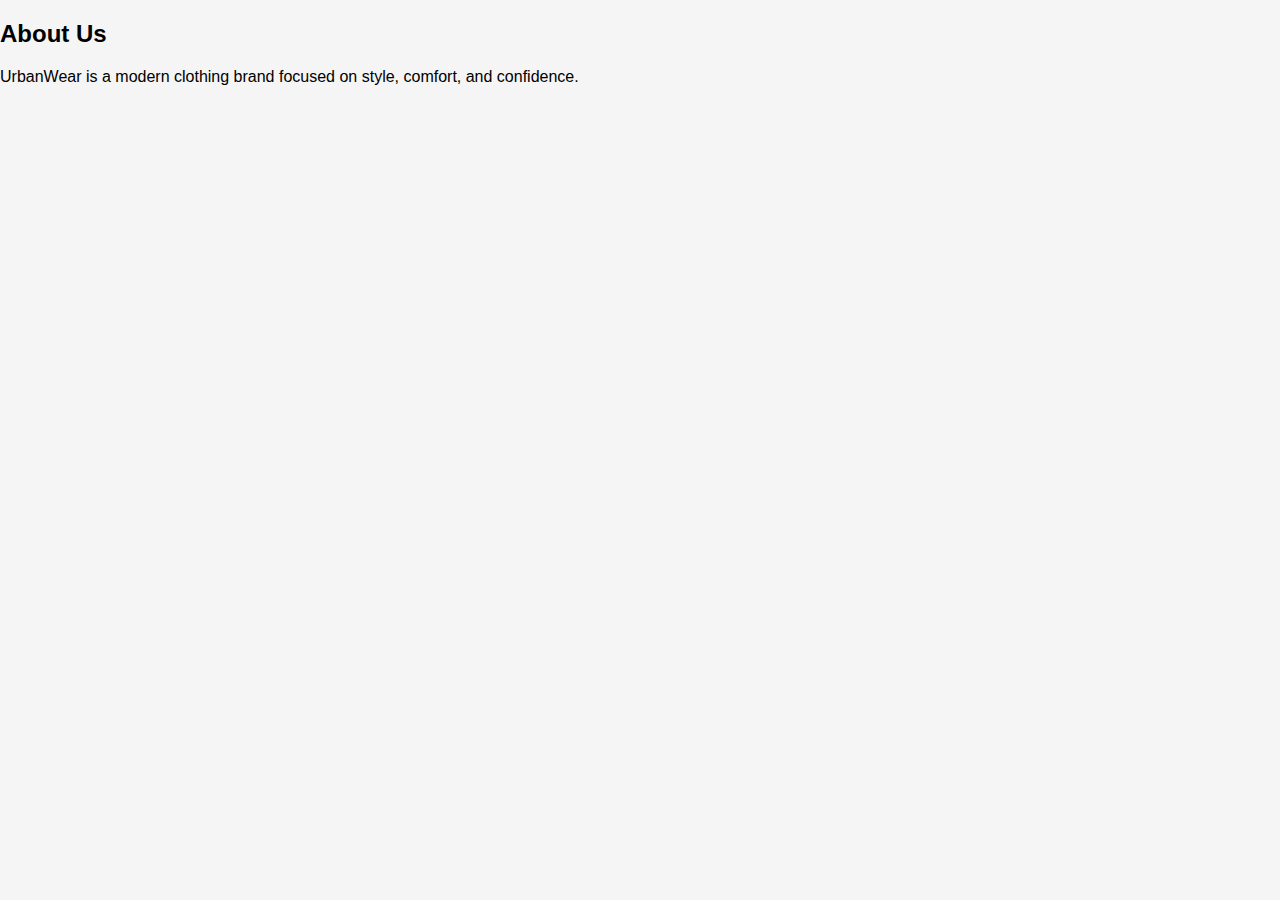
<file: About.html>
<!DOCTYPE html>
<html lang="en">
<head>
  <meta charset="UTF-8">
  <title>About | UrbanWear</title>
  <link rel="stylesheet" href="css/style.css">
</head>
<body>

<h2>About Us</h2>
<p>
UrbanWear is a modern clothing brand focused on style,
comfort, and confidence.
</p>

</body>
</html>
</file>
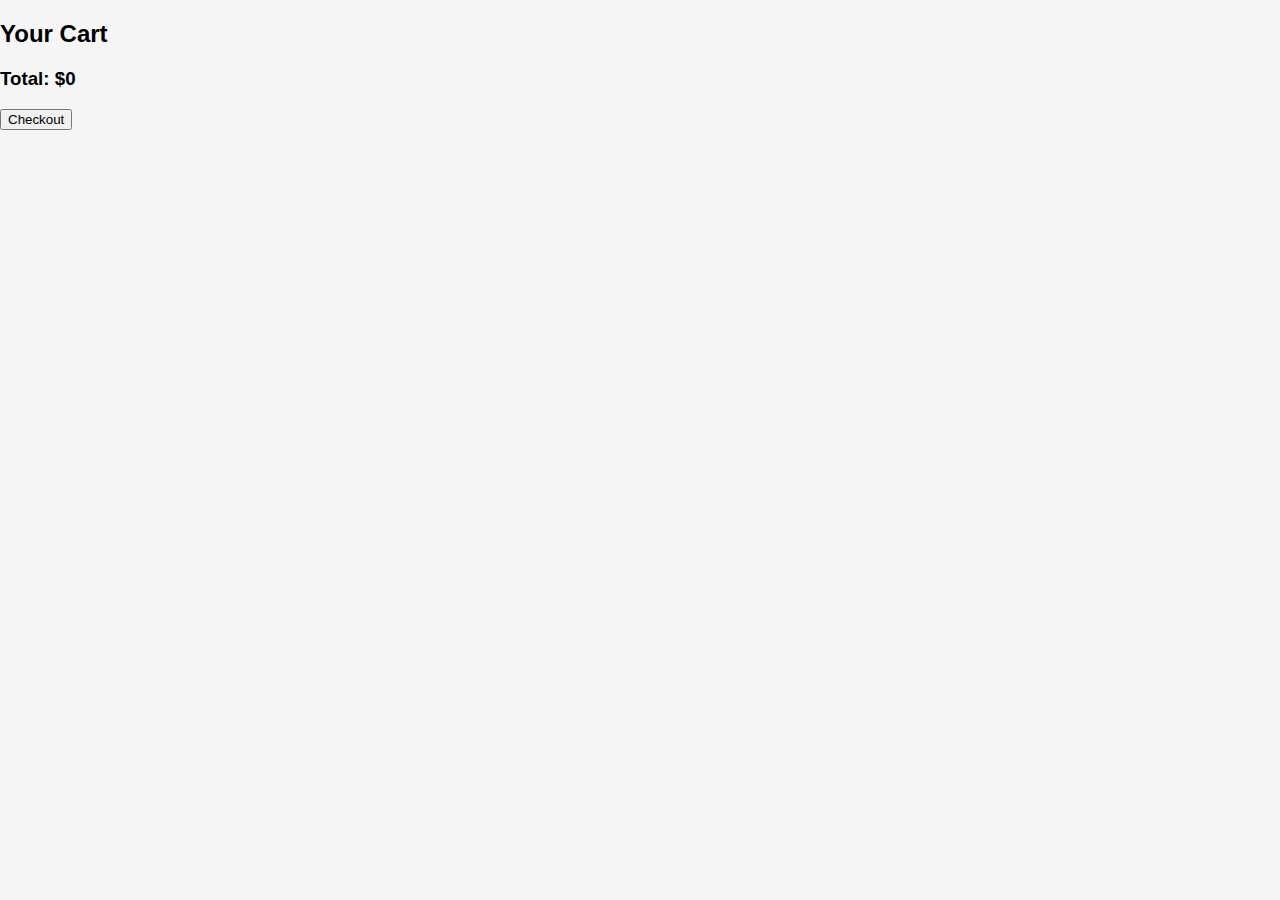
<file: cart.html>
<!DOCTYPE html>
<html lang="en">
<head>
  <meta charset="UTF-8">
  <title>Cart | UrbanWear</title>
  <link rel="stylesheet" href="css/style.css">
</head>
<body>

<h2>Your Cart</h2>

<div id="cart-items"></div>

<h3>Total: $<span id="total">0</span></h3>

<button>Checkout</button>

<script src="js/script.js"></script>
</body>
</html>
</file>
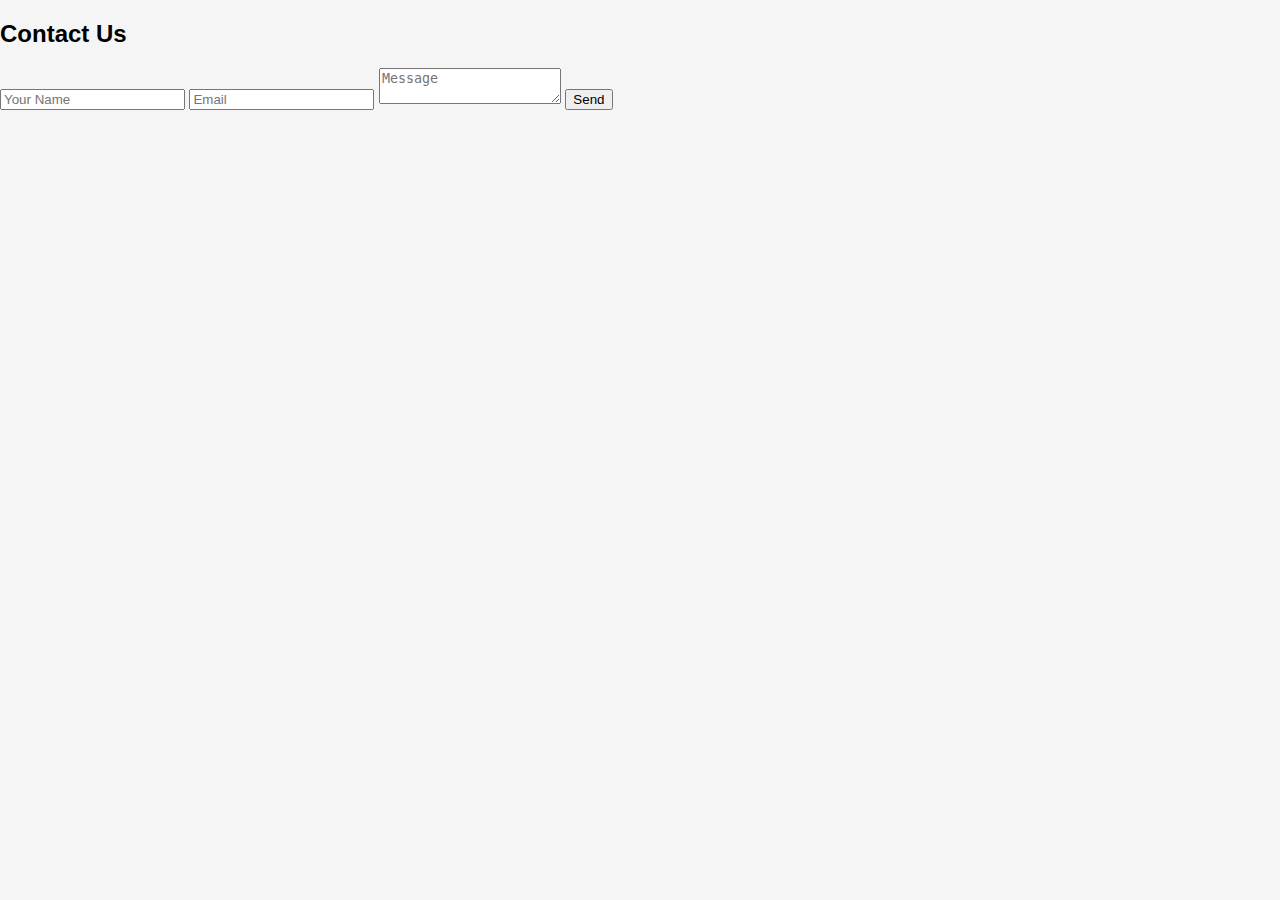
<file: Contact.html>
<!DOCTYPE html>
<html lang="en">
<head>
  <meta charset="UTF-8">
  <title>Contact | UrbanWear</title>
  <link rel="stylesheet" href="css/style.css">
</head>
<body>

<h2>Contact Us</h2>

<form>
  <input type="text" placeholder="Your Name" required>
  <input type="email" placeholder="Email" required>
  <textarea placeholder="Message"></textarea>
  <button>Send</button>
</form>

</body>
</html>
</file>
<file: css/style.css>
body {
  font-family: Arial, sans-serif;
  margin: 0;
  background: #f5f5f5;
}

header {
  background: black;
  color: white;
  padding: 15px;
}

nav a {
  color: white;
  margin: 0 10px;
  text-decoration: none;
}

.hero {
  background: url('../images/banner.jpg') center/cover;
  color: white;
  padding: 100px 20px;
  text-align: center;
}

.btn {
  background: black;
  color: white;
  padding: 10px 20px;
  text-decoration: none;
}

.products {
  display: grid;
  grid-template-columns: repeat(auto-fit, minmax(200px, 1fr));
  gap: 20px;
  padding: 20px;
}

.product {
  background: white;
  padding: 15px;
  text-align: center;
}

.product img {
  width: 100%;
}

.product-detail {
  display: flex;
  gap: 20px;
  padding: 20px;
}
</file>
